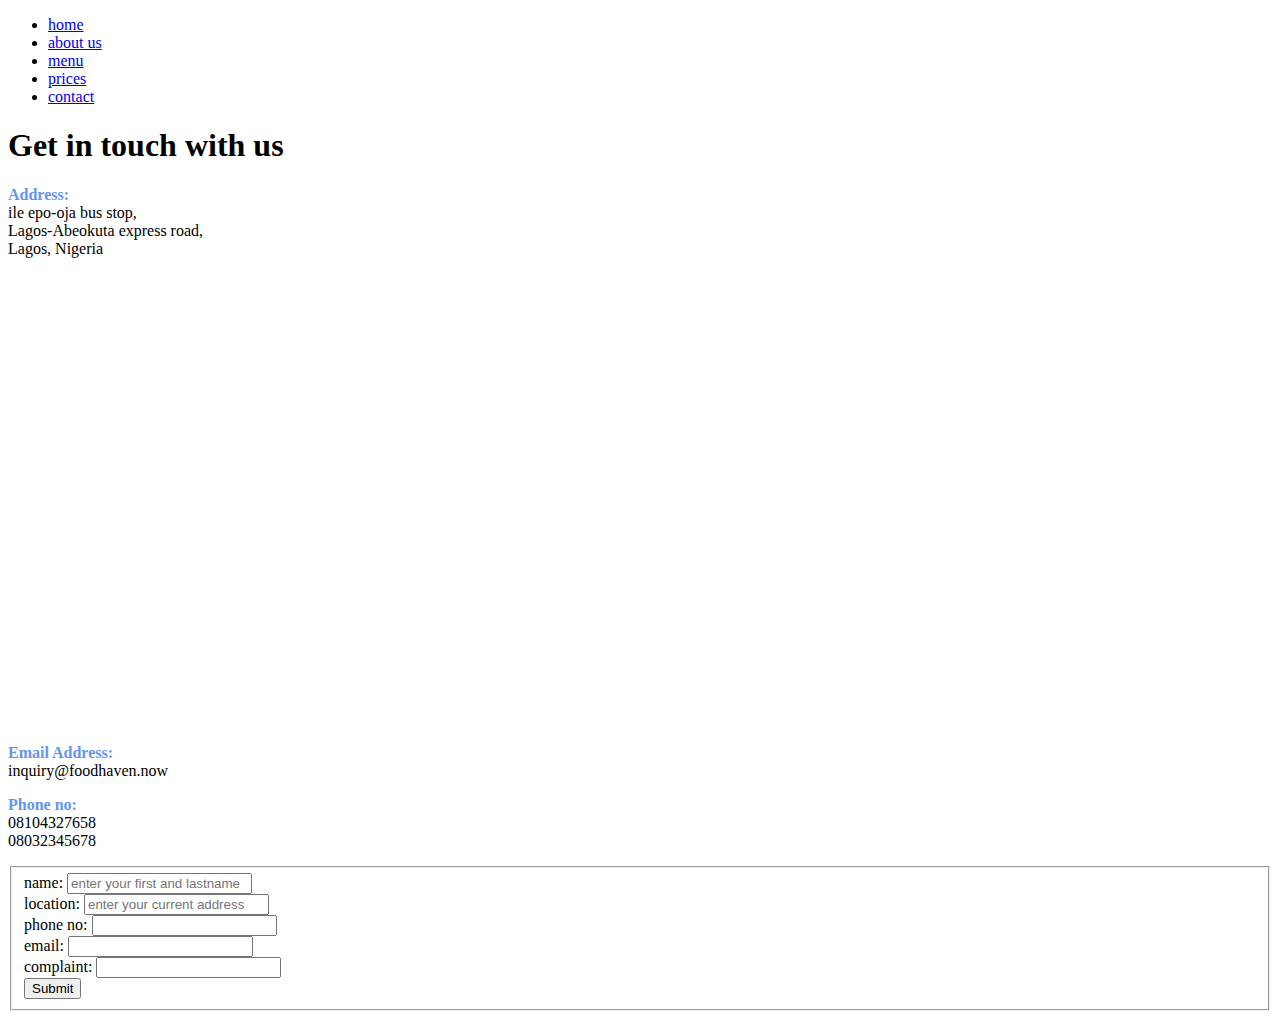
<file: contact-us.html>
<!DOCTYPE html>
<html lang="en">
<head>
    <meta charset="UTF-8">
    <meta name="viewport" content="width=device-width, initial-scale=1.0">
    <title>contact us</title>
</head>
<body>
   <!-- beginning of navigation -->
   <nav>
    <ul>
        <li><a href="/Index.html">home</a></li>
        <li><a href="/about-us.html" target="_blank" rel="noopener noreferrer">about us</a></li>
        <li><a href="/menu.html" target="_blank" rel="noopener noreferrer">menu</a></li>
        <li><a href="/prices.html" target="_blank" rel="noopener noreferrer">prices</a></li>
        <li><a href="/contact-us.html" target="_blank" rel="noopener noreferrer">contact</a></li>
    </ul>
</nav>
<!-- end of navigation --> 
<header>
    <div class="hero-image">
        <div class="hero-txt">
            <h1>Get in touch with us</h1>
        </div>
    </div>
</header>
<div>
    <p> 
        <strong style="color:cornflowerblue"> Address:</strong><br> 
        ile epo-oja bus stop, <br>
         Lagos-Abeokuta express road, <br>
          Lagos, Nigeria
        </p> 
    <p><iframe src="https://www.google.com/maps/embed?pb=!1m18!1m12!1m3!1d3963.0955344942727!2d3.2996267144498255!3d6.635056623697982!2m3!1f0!2f0!3f0!3m2!1i1024!2i768!4f13.1!3m3!1m2!1s0x103b912110921d8b%3A0xe3d4373fe6bc7dcb!2sIle%20Epo%20Bus%20Stop!5e0!3m2!1sen!2sng!4v1597588554131!5m2!1sen!2sng" width="600" height="450" frameborder="0" style="border:0;" allowfullscreen="" aria-hidden="false" tabindex="0"></iframe></p>
    <p>
        <strong style="color:cornflowerblue">Email Address:</strong> <br>
        inquiry@foodhaven.now
    </p>
    <p>
        <strong style="color:cornflowerblue">Phone no:</strong> <br>
        08104327658 <br>
        08032345678
     </p>
</div>
<section id="form">
<form action="">
    <fieldset>
        <label for="name">
            name: <input type="text" placeholder="enter your first and lastname">
        </label> <br>
        <label for="location">
            location: <input type="text" placeholder="enter your current address"> 
        </label> <br>
        <label for="phone no">
            phone no: <input type="number">
        </label> <br>
        <label for="email">
            email: <input type="email">
        </label> <br>
        <label for="complaint">
            complaint: <input type="text" >
        </label> <br>
        <input type="button" value="Submit">
        </fieldset>
</form>
</section>
</body>
</html>
</file>
